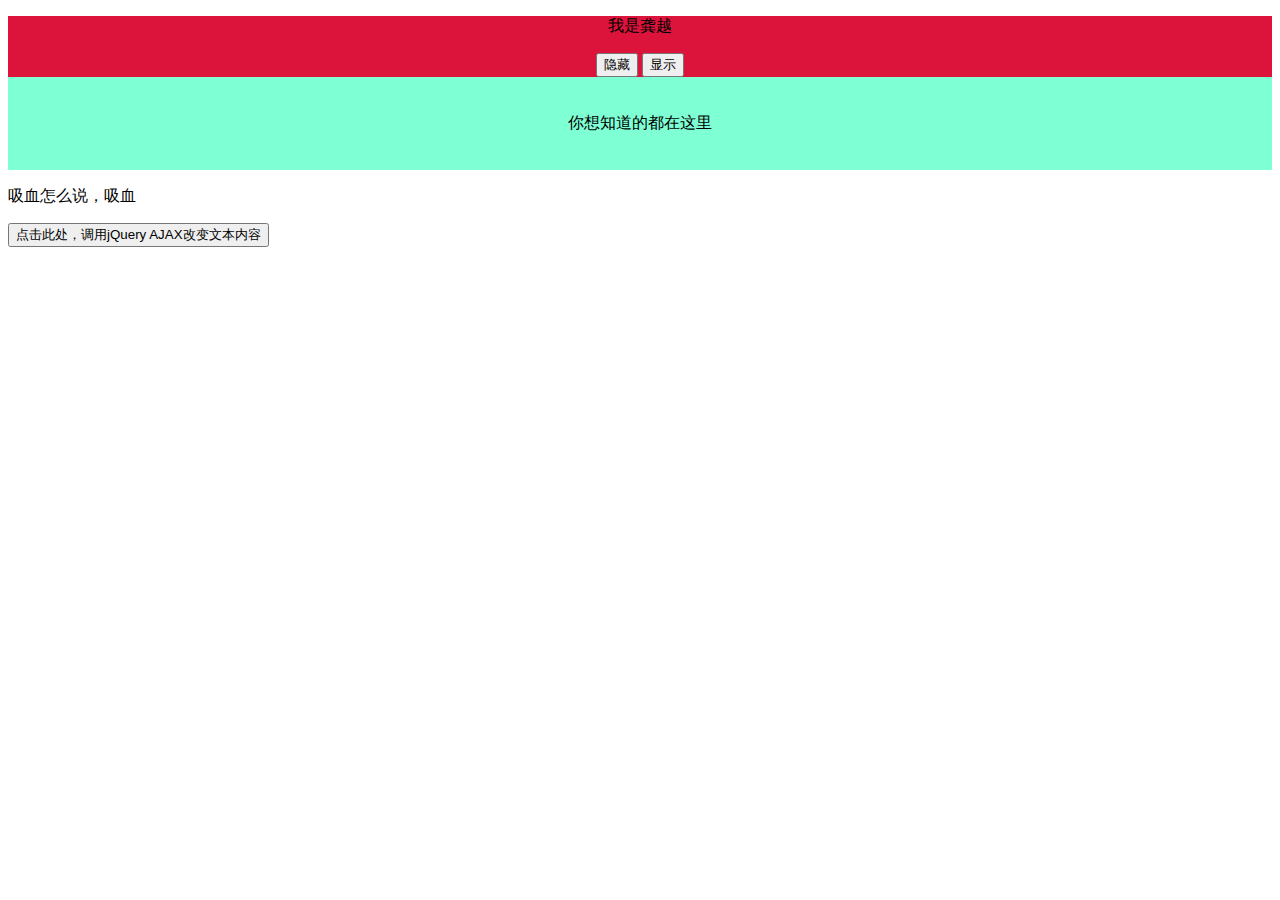
<file: My_Project/src/main/resources/static/index.html>
<!DOCTYPE html>
<html lang="en">
<head>
    <meta charset="UTF-8">
    <title>龚越的商城</title>
        <script src="https://code.jquery.com/jquery-3.6.0.min.js"></script>
        <script>
            $(document).ready(function(){
                //点击id为hide的按钮将运行其中的function
                    $("#hide").click(function(){
                        //以slow的速度隐藏p元素中的内容
                        //fadeIn/Out渐渐淡出和淡入(单位毫秒)
                        //fadeToggle集合fadeIn和fadeOut的功能(一个按键完成)
                        //fadeTo可调节不透明度
                        $(".ex").hide("slow", function(){
                            //callback参数在hide直行往后再执行的函数
                            alert("内容已隐藏");
                        });
                        // $("p").fadeToggle(3000);
                        // $("p").fadeOut(4000);
                        // $("p").fadeTo("slow",0.3);
                    });
                    $("#show").click(function(){
                        //
                        $(".ex").show("slow", function (){
                            alert("内容已显示");
                        });
                        // $("p").fadeIn(4000);
                    })
                    // $(".click").click(function (){
                    //     $(".slideDown").slideDown("slow");
                    // })
                    //
                    $(".click").click(function(){
                        $(".slideDown").slideToggle("fast");
                    })
                    $(".click").click(function(){
                        $(".content").animate({left:'100px'}, "slow");
                        $(".content").animate({fontSize:"3em"}, "slow");
                    })
                    $("#Gilgamesh").click(function (){
                        //调用JQuery AJAX 引用外部连接或http请求
                        //AJAX 是与服务器交换数据的艺术，它在不重载全部页面的情况下，实现了对部分网页的更新。
                        // responseTxt - 包含调用成功时的结果内容
                        // statusTXT - 包含调用的状态
                        // xhr - 包含 XMLHttpRequest 对象
                        $("#paragraph").load('text.html', function (responseTxt, statusText, xhr){
                            if (responseTxt == "success")
                                alert("登陆成功");
                            if(statusText == "error")
                                alert("Error:" +xhr.status + ":" + xhr.statusText )
                        });
                    })

                });
        </script>
    <style type="text/css">
        div.main{
            background-color: crimson;
            text-align: center
        }
        .slideDown, div.click{
            background-color: aquamarine;
            margin: 0px;
            padding: 20px;
            text-align: center;
        }
        .slideDown{
            display: none;
            border: black solid 1px;
            position: relative;
        }
    </style>
    </head>
<body>
<div class="main">
<p class="ex" align="center">我是龚越</p>
<button id="hide" type="button">隐藏</button>
    <button id="show" type="button">显示</button>
</div>
<div class="click">
    <p>你想知道的都在这里</p>
</div>
    <div class="slideDown" >
        <p class="content">你又想知道些什么呢？</p>
    </div>
<p id="paragraph">吸血怎么说，吸血</p>
<button id="Gilgamesh">点击此处，调用jQuery AJAX改变文本内容</button>
</body>
</html>
</file>
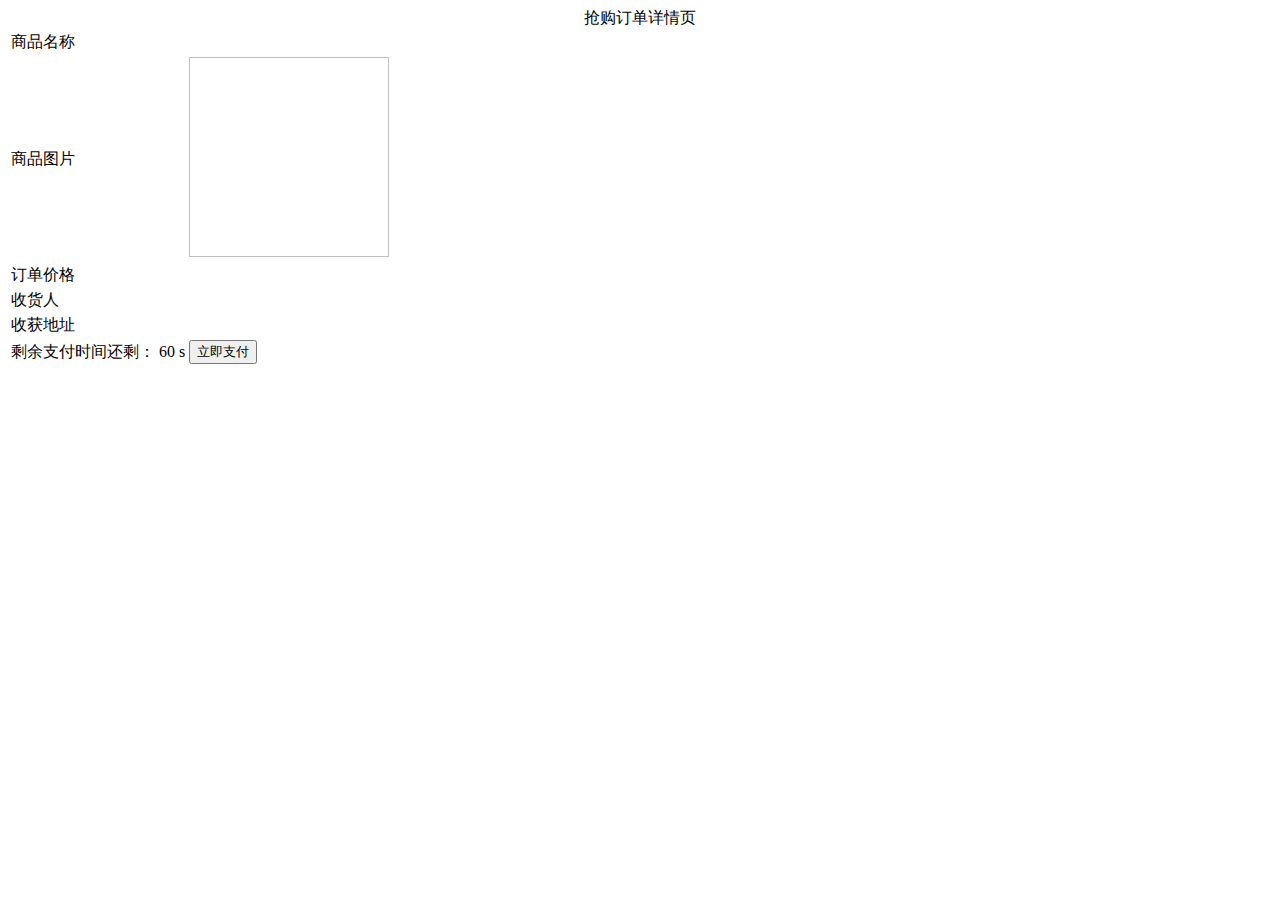
<file: My_Project/src/main/resources/templates/Order_Detail.html>
<!DOCTYPE html>
<html xmlns:th="http://www.thymeleaf.org" lang="en">
<head>
    <meta charset="UTF-8">
    <title>抢购订单详情页</title>
    <script src="https://code.jquery.com/jquery-3.6.0.min.js"></script>
    <link rel="stylesheet" type="text/css" th:href="@{/bootstrap/css/bootstrap.min.css}"/>
    <script type="text/javascript" th:src="@{/bootstrap/js/bootstrap.min.js}"></script>
    <script type="text/javascript" th:src="@{/layer/layer.js}"></script>
</head>
<body>
<div class="panel panel-default">
    <div class="panel-heading" style="text-align: center">抢购订单详情页</div>
<table>
    <tr>
        <td>商品名称</td>
        <td th:text="${stock.getName()}"></td>
    </tr>
    <tr>
        <td>商品图片</td>
        <td><img th:src="${stock.getGoodsImg()}" width="200" height="200"></td>
    </tr>
    <tr>
        <td>订单价格</td>
        <td th:text="${stock.getSeckillPrice()}" style="color: red"></td>
    </tr>
    <tr>
        <td>收货人</td>
        <td th:text="${username}" style="font-family: 'Arial'"></td>
    </tr>
    <tr>
        <td>收获地址</td>
        <td th:text="广东省广州市海珠区鼎新路128号唯品会总部大厦安越楼21层"></td>
    </tr>
<!--    <tr>-->
<!--        <td>秒杀开始时间</td>-->
<!--        <td th:text="${#dates.format(stock.getStartDate(), 'yyyy/MM/dd HH:mm:ss')}"></td>-->
<!--        <input type="hidden" id="startTime" th:value="${#dates.format(stock.getStartDate(), 'yyyy/MM/dd HH:mm:ss')}"/>-->
<!--        <input type="hidden" id="endTime" th:value="${#dates.format(stock.getEndDate(), 'yyyy/MM/dd HH:mm:ss')}"/>-->
<!--    </tr>-->
    <tr>
        <td class="timebox">
            剩余支付时间还剩：
            <span id="Os">60</span>
            s
        </td>
        <td>
            <form id="seckillForm">
                <button class="btn btn-primary btn-block" type="button" id="payButton" value="value">立即支付</button>
                <input type="hidden" name="orderUser" id="orderUser" th:value="${username}">
                <input type="hidden" name="stockId" id="stockId" th:value="${id}">
<!--                <input type="hidden" name="stockName" id="stockName" th:value="${stock.getName()}">-->
            </form>
        </td>
    </tr>
</table>
</div>
</body>
<script>
    var Os=document.getElementById("Os");
    var num=60;
    setInterval(function () {
        num--;
        Os.innerText=num;
        if(num==0){
            layer.msg("超时未支付，请重新抢购");
            window.history.back();
        }
    },1000)

    $(document).ready(function (){
        // var id = $("#stockId").val();
        $("#payButton").click(function (){
            $.ajax({
                url: "/payOrder",
                type: "post",
                data: $("#seckillForm").serialize(),
                cache: false,
                success: function (data){
                    if (data.result == "success"){
                        layer.confirm("支付成功，返回首页", {btn:["确认", "取消"]}, function (){
                            window.history.go(-2);
                        },
                            // 取消的回调
                            function () {
                                layer.closeAll();
                            }
                        );
                        //支付成功关闭按钮
                        $("#payButton").attr("disabled", true);
                        //返回前两页
                    }
                },
                error: function () {
                    layer.msg("客户端请求有误");
                }
            })
        })
    })
</script>
</html>
</file>
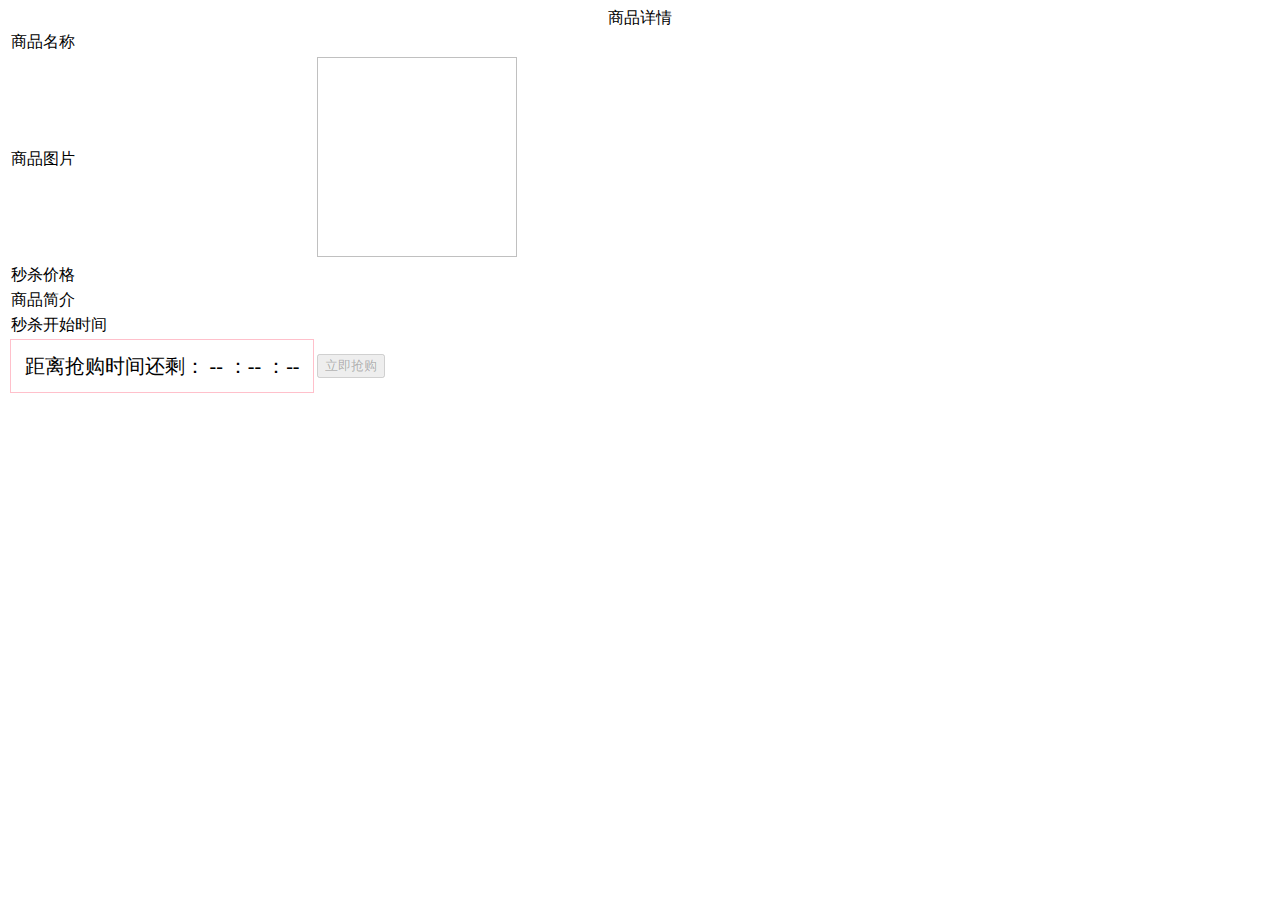
<file: My_Project/src/main/resources/templates/Stock_Detail.html>
<!DOCTYPE html>
<html xmlns:th="http://www.thymeleaf.org" lang="en">
<head>
    <meta charset="UTF-8">
    <title>商品详情页</title>
    <script src="https://code.jquery.com/jquery-3.6.0.min.js"></script>
    <link rel="stylesheet" type="text/css" th:href="@{/bootstrap/css/bootstrap.min.css}"/>
    <script type="text/javascript" th:src="@{/bootstrap/js/bootstrap.min.js}"></script>
    <script type="text/javascript" th:src="@{/layer/layer.js}"></script>
    <style>
        .timebox {
            border: 1px pink solid;
            width: 300px;
            height: 50px;
            text-align: center;
            margin: 0 auto;
            font-size: 20px;
            line-height: 50px;
        }
    </style>
</head>
<body>
<div class="panel panel-default">
    <div class="panel-heading" style="text-align: center">商品详情</div>
<table>
    <tr>
        <td>商品名称</td>
        <td th:text="${stock.getName()}"></td>
    </tr>
    <tr>
        <td>商品图片</td>
        <td><img th:src="${stock.getGoodsImg()}" width="200" height="200"></td>
    </tr>
    <tr>
        <td>秒杀价格</td>
        <td th:text="${stock.getSeckillPrice()}" style="color: red"></td>
    </tr>
    <tr>
        <td>商品简介</td>
        <td th:text="${stock.getRemarks()}" style="font-family: 'Arial'"></td>
    </tr>
    <tr>
        <td>秒杀开始时间</td>
        <td th:text="${#dates.format(stock.getStartDate(), 'yyyy/MM/dd HH:mm:ss')}"></td>
        <input type="hidden" id="startTime" th:value="${#dates.format(stock.getStartDate(), 'yyyy/MM/dd HH:mm:ss')}"/>
        <input type="hidden" id="endTime" th:value="${#dates.format(stock.getEndDate(), 'yyyy/MM/dd HH:mm:ss')}"/>
    </tr>
    <tr>
        <td class="timebox">
            距离抢购时间还剩：
            <span>-- ：-- ：--</span>
        </td>
        <td>
            <form id="seckillForm">
                <button class="btn btn-primary btn-block" disabled="disabled" type="button" id="seckillButton" value="value">立即抢购</button>
                <input type="hidden" name="orderUser" id="orderUser" th:value="${username}">
                <input type="hidden" name="stockName" id="stockName" th:value="${stock.getName()}">
                <input type="hidden" name="stockId" id="stockId" th:value="${stock.getId()}">
            </form>
        </td>
    </tr>
</table>
</div>
</body>

<script>
    /**
     * querySelector将会选择对应id或class中的第一个元素
     * @type {Element}
     */
    let timebox = document.querySelector(".timebox"),
        timespan = document.querySelector("span");
    function addZero(val) {
        return val < 10 ? '0' + val : val;
    }
    /*
        computeTime:接收服务器字符串打印离抢购的时间
        @params:[String timeStr]服务器返回的时间字符串
        @return：
    */
    let computeTime = function (timeStr) {
        if (typeof timeStr === "undefined") {
            //此处不能用let声明变量，不然外部无法访问；
            var nowTime = new Date(); //当前客户端时间，后期需要换成服务端时间
            var startTime = new Date($("#startTime").val());
            var endTime = new Date($("#endTime").val());
        } else {
            //字符串的处理，需要的同学可以参考下我的随笔
            console.log(1);
        }
        // let endTime = new Date()
            diffTime = startTime - nowTime;
        if (diffTime >= 0) {//抢购尚未开始，接口按钮关闭
            let hours = Math.floor(diffTime / (1000 * 60 * 60));
            diffTime = diffTime - hours * 3600000;
            let minute = Math.floor(diffTime / (1000 * 60));
            diffTime = diffTime - minute * 60000;
            let second = Math.floor(diffTime / 1000);
            timespan.innerHTML = `${addZero(hours)}:${addZero(minute)}:${addZero(second)}`;
            return;
        }
        $("#seckillButton").attr("disabled", false);
        timespan.innerHTML = '抢购已开始';
    };
    setInterval(computeTime,1000);

    $(document).ready(function (){
        $("#seckillButton").click(function (){
            var username = $("#orderUser").val();
            var stockId = $("#stockId").val();
            $.ajax({
                url: "/seckill",
                type: "post",
                data: $("#seckillForm").serialize(),
                cache: false,
                success: function (data){
                    if (data.result == "success"){
                        layer.confirm("恭喜你，秒杀成功！查看订单？", {btn: ["确定", "取消"]},function () {
                                window.location.href = "/order_detail/" + username + "/" + stockId;
                            }
                            // 取消的回调
                            // function () {
                            //     layer.closeAll();
                            // }
                        );
                    }
                    if (data.result == "failure"){
                        layer.msg("每一位用户只能秒杀一次该商品");
                        $("#seckillButton").attr("disabled", true);
                    }
                },
                error: function () {
                    layer.msg("客户端请求有误");
                }
            })
        })
    })
</script>

</html>
</file>
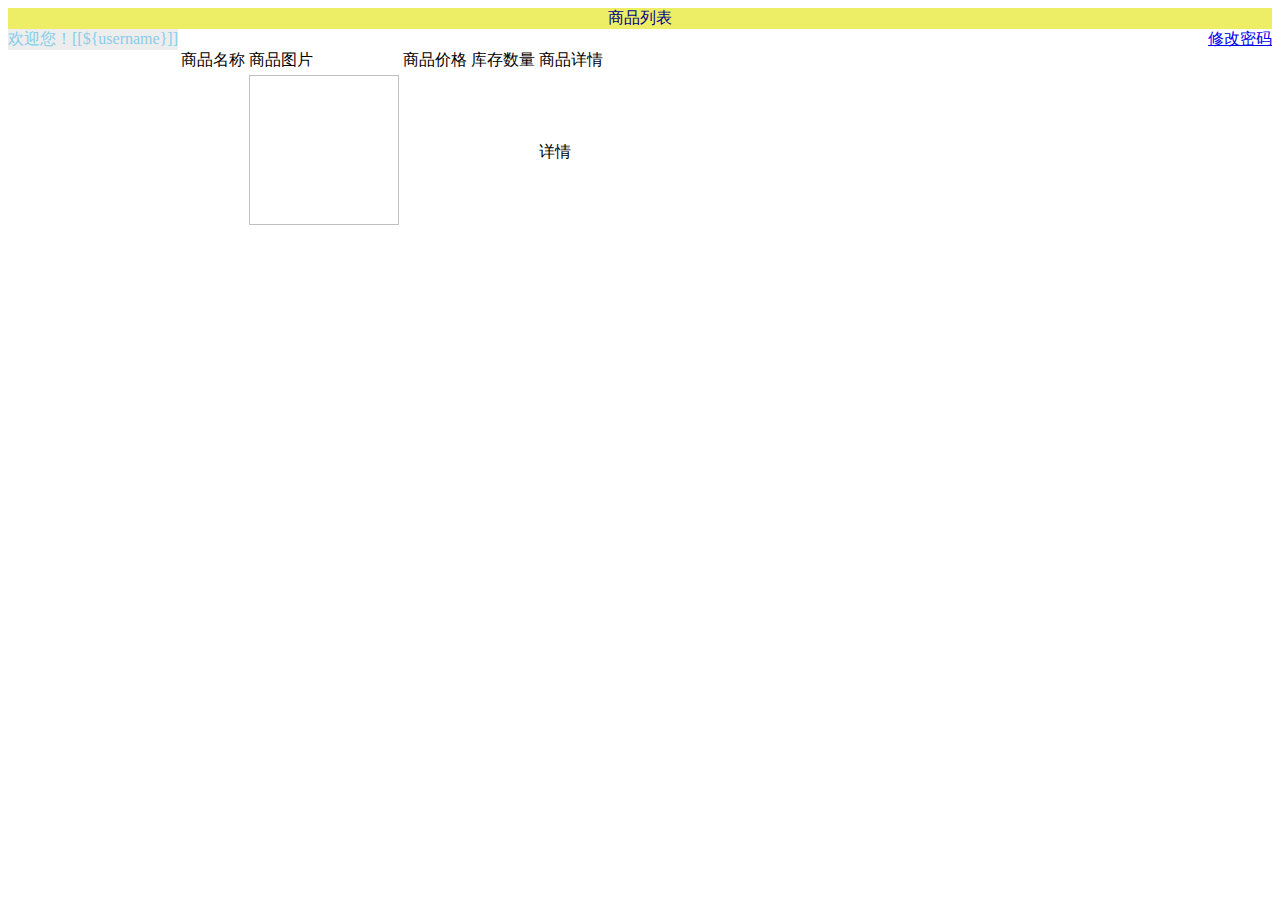
<file: My_Project/src/main/resources/templates/Stock_List.html>
<!DOCTYPE html>
<html xmlns:th="http://www.thymeleaf.org" lang="en">
<head>
    <meta charset="UTF-8">
    <title>商品列表</title>
    <script src="https://code.jquery.com/jquery-3.6.0.min.js"></script>
    <link rel="stylesheet" type="text/css" th:href="@{/bootstrap/css/bootstrap.min.css}"/>
    <script type="text/javascript" th:src="@{/bootstrap/js/bootstrap.min.js}"></script>
    <script type="text/javascript" th:src="@{/layer/layer.js}"></script>
    <script>
        // $(document).ready(function () {
        //     function parseUrl() {
        //         var url = location.href;
        //         encodeURI(url);
        //         var i = url.indexOf('?');
        //         if (i == -1) return;
        //         var querystr = url.substr(i + 1);
        //         var arr1 = querystr.split('&');
        //         var arr2 = new Object();
        //         for (i in arr1) {
        //             var ta = arr1[i].split('=');
        //             arr2[ta[0]] = ta[1];
        //         }
        //         return arr2;
        //     }
        //
        //     var v = parseUrl();//解析所有参数
        //     // alert(v['name']);//就是你要的结果
        //     var name = decodeURI(v['name']);
        //     document.getElementById('search').innerHTML = '欢迎您！' + name;
        //
        //     // $("#reset").click(function (){
        //     //     var url = 'update&password.html?name=' + name;
        //     //     window.location.href = url;
        //     // });
        // });
        /**
         * 前端接受Model动态传值的
         */
        // $(document).ready(function () {
            //单独写法
            // var result = [[${username}]];
            // document.getElementById('username').innerHTML='欢迎您！' + result;
        // });
        // var zongshu = 123456;
        // document.getElementById('username').innerHTML = zongshu;

    </script>
    <style>
        #reset{
            text-align: center;
            color: darkblue;
            background-color: rgb(225,225,0,60%);
        }
    </style>
</head>
<body>
<!--<h1 id="search" style="color: skyblue; background-color: rgb(225,225,225,60%); text-align: center; margin: 250px 150px"></h1>-->
<!--<p  id="reset">修改密码</p>-->
<div class="panel panel-default">
    <div class="panel-heading" id="reset">商品列表</div>
    <div id="username" style="float: left; color: skyblue; background-color: rgb(225,225,225,60%)"></div>
    <div style="float: right"><a href="#" id="jump">修改密码</a></div>
<!--    <div><a href="#" id="jump">修改密码</a></div>-->
    <br>
    <table>
        <tr>
            <td>商品名称</td>
            <td>商品图片</td>
            <td>商品价格</td>
            <td>库存数量</td>
            <td>商品详情</td>
        </tr>
        <!-- 使用EL表达式获取controller设置的传参 -->
            <tr th:each="list:${stockList}">
                <td th:text="${list.name}"></td>
                <td><img th:src="@{${list.goodsImg}}" height="150" width="150"/></td>
                <td th:text="${list.price}"></td>
                <td th:text="${list.stock}"></td>
    <!--            <td th:text="${list.remarks}"></td>-->
    <!--            将商品id和用户名返回给controller层-->
<!--                🦔REST风格传参Controller层需要需要使用@PathVariable-->
                <td><a th:href="'/good_detail/' + ${list.getId()} + '/' + ${username}">详情</a></td>
            </tr>
    </table>
</div>
<script>
    $(document).ready(function (){

        // var result = decodeURI([[${username}]]);
        document.getElementById('username').innerHTML='欢迎您！' + '[[${username}]]';

        var url = "/update&password.html?name=" + '[[${username}]]';
        $("#jump").attr("href", url);

    })
</script>
</body>
</html>
</file>
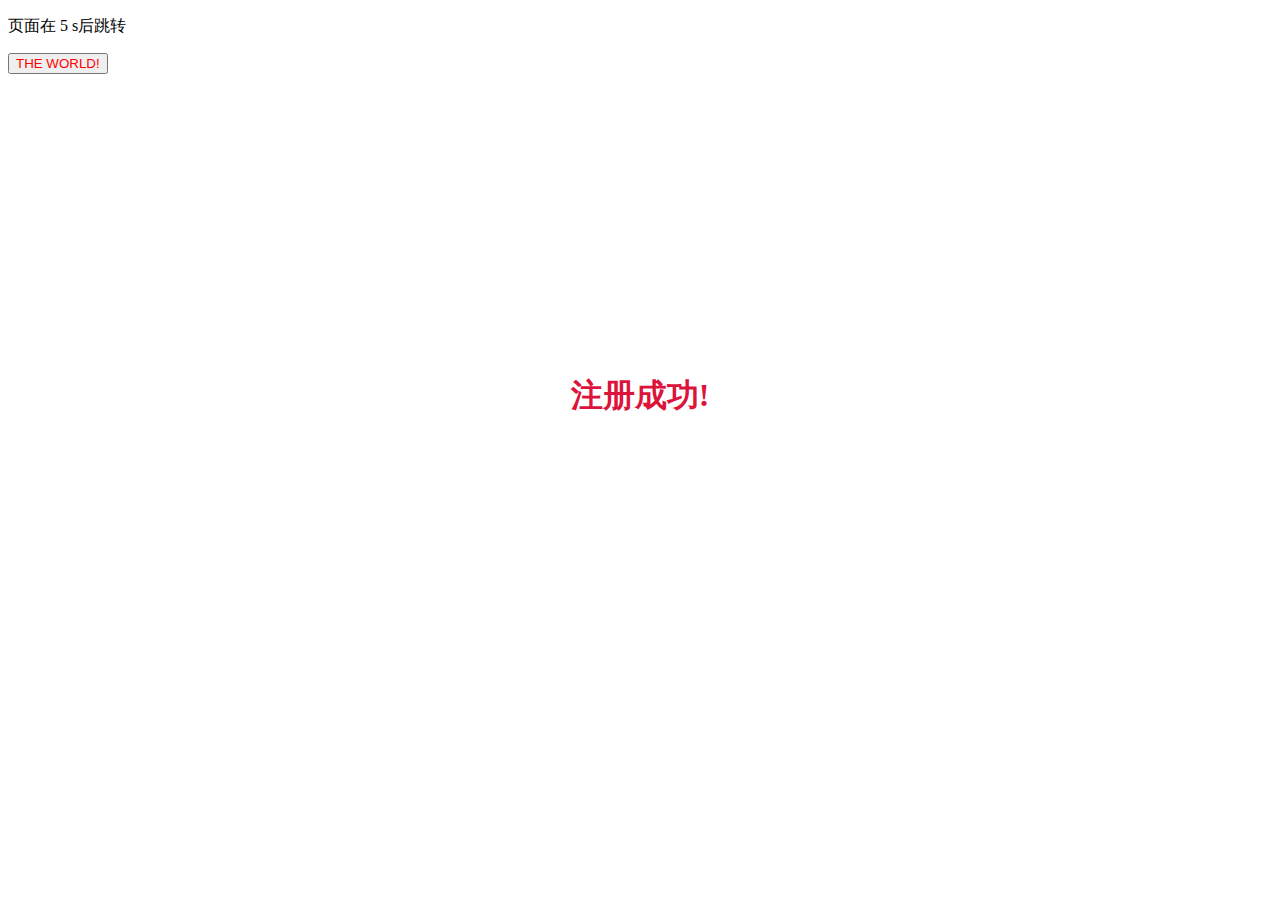
<file: My_Project/src/main/resources/templates/success&registration.html>
<!DOCTYPE html>
<html lang="en">
<head>
    <meta charset="UTF-8">
    <title>Success</title>
</head>
<body>
<div id="box">
    <p>页面在
        <span id="Os">5</span>
        s后跳转
    </p>
    <button class="btn btn-primary" id="stop" onclick="stop()"  style="color:red;">THE WORLD!</button>
</div>
<script>
    var Os=document.getElementById("Os");
    var num=5;
    var timer=setInterval(function () {
        num--;
        Os.innerText=num;
        if(num==0){
            window.location.href="http://localhost:8080/";
        }
    },1000)
    function stop (){
        clearInterval(timer);
    }
</script>
<h1 style="margin: 300px 100px; color: crimson" align="center">注册成功!</h1>
</body>
</html>
</file>
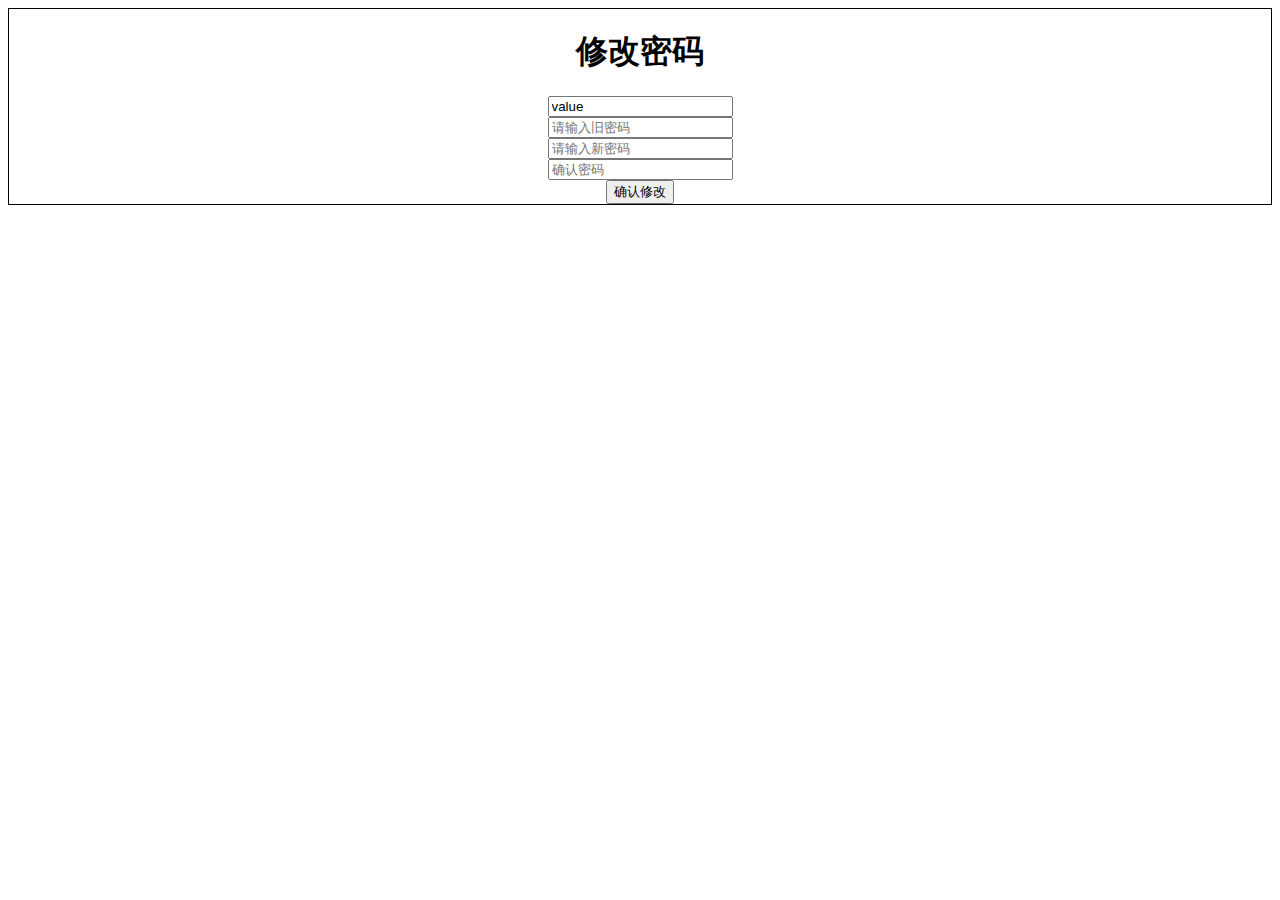
<file: My_Project/out/artifacts/My_Project_war_exploded/main/resources/static/update&password.html>
<!DOCTYPE html>
<html lang="en">
<head>
    <meta charset="UTF-8">
    <title>欢迎</title>
    <script src="https://code.jquery.com/jquery-3.6.0.min.js"></script>
    <style>
        #updatePassword {
            text-align: center;
            background-color: white;
            width: auto;
            border: 1px black solid;
        }
    </style>
    <script>
        $(document).ready(function (){
            function parseUrl(){
                var url=location.href;
                encodeURI(url);
                var i=url.indexOf('?');
                if(i==-1)return;
                var querystr=url.substr(i+1);
                var arr1=querystr.split('&');
                var arr2=new Object();
                for  (i in arr1){
                    var ta=arr1[i].split('=');
                    arr2[ta[0]]=ta[1];
                }
                return arr2;
            }
            var v = parseUrl();//解析所有参数
            // alert(v['name']);//就是你要的结果
            var name = decodeURI(v['name']);
            var x = document.getElementById("accountId").setAttribute("value", name);
        });
        function updatePassword(){
            var newPass = $("#newpassword").val();
            var newPass2 = $("#repassword").val();
            $.ajax({
                url: "/updatePassword" ,//控制器url
                type: "post",//方法类型
                data: $('#updatePassword').serialize(),//直接将整个表格序列化提交
                dataType: "JSON",//服务器返回的数据类型
                cache: false,
                success:function (data) {//data为前端请求后台，由后台controller返回的值s
                    //直接检查服务器(controller)所返回的Map的并使用对应key(code)检查其中包含的逻辑
                    //进入这个if条件必须要满足账号密码与数据库相匹配
                    if (data.code == "1" && newPass != "") {
                        alert(data.msg);
                        //返回登录页面/login, 需要有相对应的mapping在controller内
                        window.location.href = "/";
                    }
                    else if (data.code == "2" && newPass != "") {
                        alert("密码不一致，请重新输入");
                    }
                    else{
                        alert(data.msg);
                    }
                    /* var jsonObj = JSON.parse( JSON.stringify(data) );
                     var art = jsonObj.msg;

                     var html = '<h2>'+art.title+'</h2>';
                     html += '<h3>'+art.user_name+'</h3>';
                     html += art.content;
                     $("blogDetail").append(html);*/
                    // document.getElementById("form").submit();
                },
                //此方法只有在controller层返回时出现错误时会进入
                error: function () {
                    alert("加载失败");
                    window.location.href = "../static/error.html";
                }
            });
        }
    </script>
</head>
<body>
<form id="updatePassword" method="post">
    <h1 align="center">修改密码</h1>
    <input type="text" name="accountId" id="accountId" placeholder="请输入账号" value="value">
    <br>
    <input type="password" name="password" id="password" placeholder="请输入旧密码">
    <br>
    <input type="password" name="newpassword" id="newpassword" placeholder="请输入新密码">
    <br>
    <input type="password" name="newpassword2" id="repassword" placeholder="确认密码">
    <br>
    <input type="button" id="reset" onclick="updatePassword()" value="确认修改">
</form>
</body>
</html>
</file>
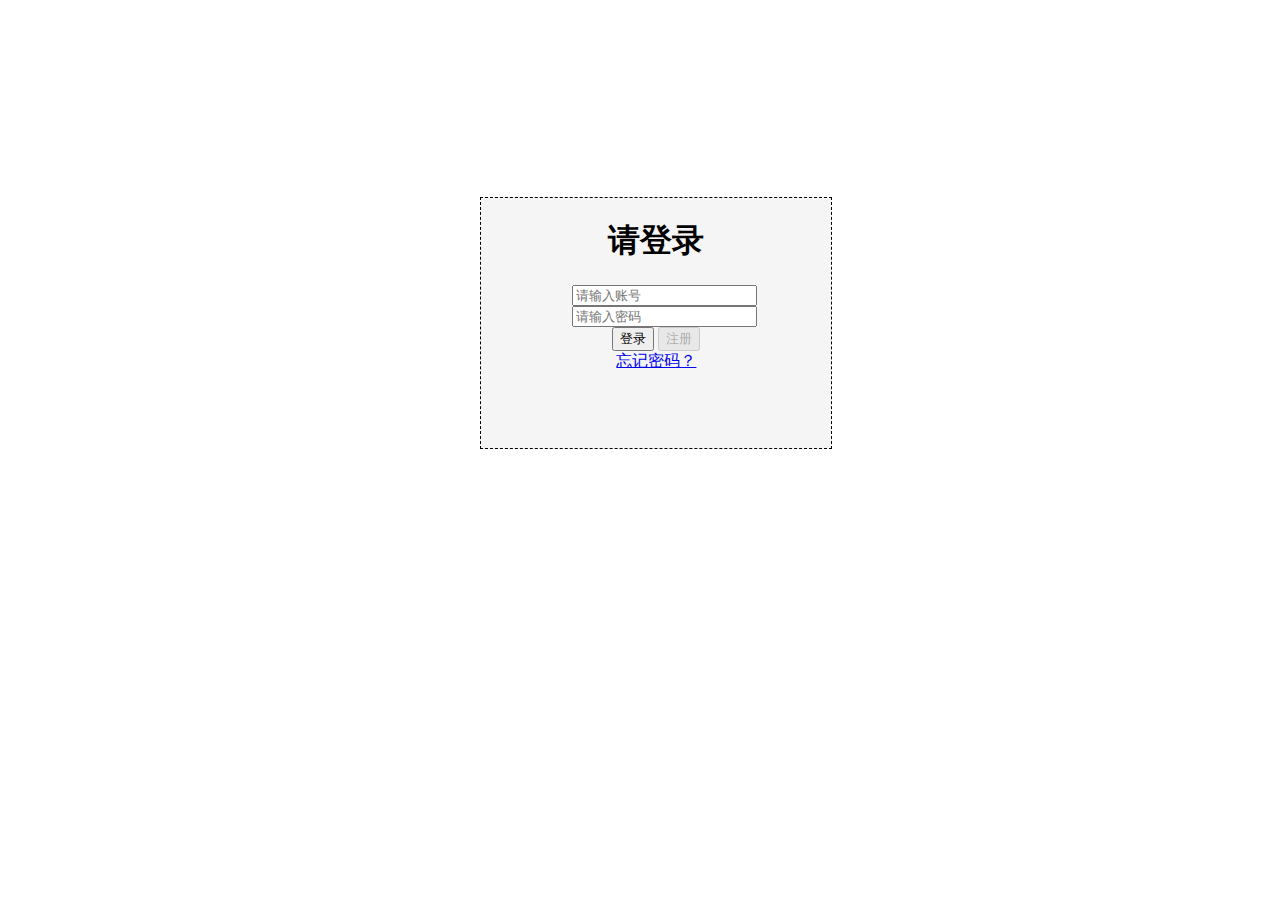
<file: My_Project/out/artifacts/My_Project_war_exploded/main/resources/templates/login&registry.html>
<!DOCTYPE html>
<html lang="en">
    <meta charset="UTF-8">
    <script src="https://code.jquery.com/jquery-3.6.0.min.js"></script>

    <title>请登录</title>
    <style>
        #account:focus {
            border-style:solid;
            border-color: #03a9f4;
            box-shadow: 0 0 15px #03a9f4;
        }
        #pass:focus {
            border-style:solid;
            border-color: #03a9f4;
            box-shadow: 0 0 15px #03a9f4;
        }
        #loginClass {
            text-align: center;
            background-color:whitesmoke;
            width: 350px;
            height: 250px;
            margin-left: 12.5cm;
            margin-top: 5cm;
            position: fixed;
            border: 1px black dashed;
        }
        /*@font-face {*
        /*    font-family: 'iconfont';*/
        /*    src: url('./fonts/iconfont.woff2?t=1639129991642') format('woff2'),*/
        /*    url('./fonts/iconfont.woff?t=1639129991642') format('woff'),*/
        /*    url('./fonts/iconfont.ttf?t=1639129991642') format('truetype');*/
        /*}*/
        @font-face {
            font-family: 'iconfont';  /* Project id 3004418 */
            src: url('//at.alicdn.com/t/font_3004418_qtok2tod98p.woff2?t=1639130929282') format('woff2'),
            url('//at.alicdn.com/t/font_3004418_qtok2tod98p.woff?t=1639130929282') format('woff'),
            url('//at.alicdn.com/t/font_3004418_qtok2tod98p.ttf?t=1639130929282') format('truetype');
        }
        .iconfont {
            font-family: "iconfont" !important;
            font-size: 16px;
            font-style: normal;
            -webkit-font-smoothing: antialiased;
            -moz-osx-font-smoothing: grayscale;
        }

    </style>
    <script type="text/javascript">
        function checkUser(){
            $.ajax({
                url: "/login" ,//控制器url
                type: "post",//方法类型
                data: $('#loginClass').serialize(),//直接将整个表格序列化提交
                dataType: "JSON",//服务器返回的数据类型
                cache: false,
                success:function (data) {//data为前端请求后台，由后台controller返回的值s
                    //直接检查服务器(controller)所返回的Map的并使用对应key(code)检查其中包含的逻辑
                    if (data.code == "1") {
                        alert(data.msg);
                        var name = $("#account").val();
                        var url = 'namePopup.html?name=' + name;//此处拼接内容
                        window.location.href = url;
                    }
                    else{
                        alert(data.msg);
                    }
                    /* var jsonObj = JSON.parse( JSON.stringify(data) );
                     var art = jsonObj.msg;

                     var html = '<h2>'+art.title+'</h2>';
                     html += '<h3>'+art.user_name+'</h3>';
                     html += art.content;
                     $("blogDetail").append(html);*/
                },
                //此方法只有在controller层返回时出现错误时会进入
                error: function () {
                    alert("加载失败");
                    window.location.href = "../static/error.html";
                }
            });
            }
            $(document).ready(function (){
                $("#account").blur(function (){
                    var name = $("#account").val();
                    $.ajax({
                        url: "/check",
                        type: "post",
                        data: $('#account').serialize(),
                        cache: false,
                        async: false,
                        success:function (data){
                            if (data.code == "0" && name != ""){
                                $("#accountInfo").html("该用户名可用");
                                $("#accountInfo").css("color", "green");
                                $("#registryButton").removeAttr('disabled');
                                $('#accountInfo').focus(function () { $(this).next().text(''); })
                            }
                            if (data.code == "1" && name != "") {
                                $("#accountInfo").html("该用户名已被注册");
                                $("#accountInfo").css("color", "red");
                                $('#registryButton').attr("disabled","disabled");
                                $('#pass').focus(function () { $(this).next().text(''); })
                            }
                        },
                        error:function (data){
                            alert("怎么回事呢？");
                        }
                    });
                });
                $('#registryButton').click(function () { let $name=$('#account'); let $pwd=$('#pass');
                    // 按钮点击后检查输入框是否为空，为空则找到span便签添加提示
                    if ($name.val().length===0) {
                        $name.next().text('用户名不能为空').css("color", "red");
                        $('#registryButton').attr("disabled","disabled");
                    }
                    if($pwd.val().length===0) {
                        $pwd.next().text('密码不能为空').css("color", "red");
                        $('#registryButton').attr("disabled","disabled");
                    }
                });
                // 给输入框添加时间，获取焦点时,将span标签中的内容设置成空
                $('#account').focus(function () { $(this).next().text(''); })
                $('#pass').focus(function () { $(this).next().text(''); })
            });
        //按钮绑定点击事件
    </script>
    </head>
<!--<body style="background-color: aquamarine">-->
    <!-- post方法将会把入参发送controller层 -->
        <form id="loginClass" method="post">
<!--        ng-app:定义angularJS页面的作用模块-->
<!--        ng-controller:定义angularJS页面控制的区域-->
            <h1 align="center">请登录</h1>
    <!--        name 属性规定 input 元素的名称-->
    <!--        name 属性用于对提交到服务器后的表单数据进行标识，或者在客户端通过 JavaScript 引用表单数据-->
            <div>
                <span class="iconfont">&#xe607;</span>
                <input type="text" name="accountId" class="info" id="account" placeholder="请输入账号">
                <span id="accountInfo"></span><span></span>
            </div>
            <div>
                <span class="iconfont">&#xe77f;</span>
                <input type="password" name="password" class="info" id="pass" placeholder="请输入密码">
                <span></span>
            </div>
            <div>
                <input type="button" id="loginButton" onclick="checkUser()" value="登录">
                <input type="submit" id="registryButton" formaction="http://localhost:8014/registry" value="注册" disabled="disabled">
            </div>
            <div>
                <a href="#">忘记密码？</a>
            </div>
        </form>
    </div>
</body>
</html>
</file>
